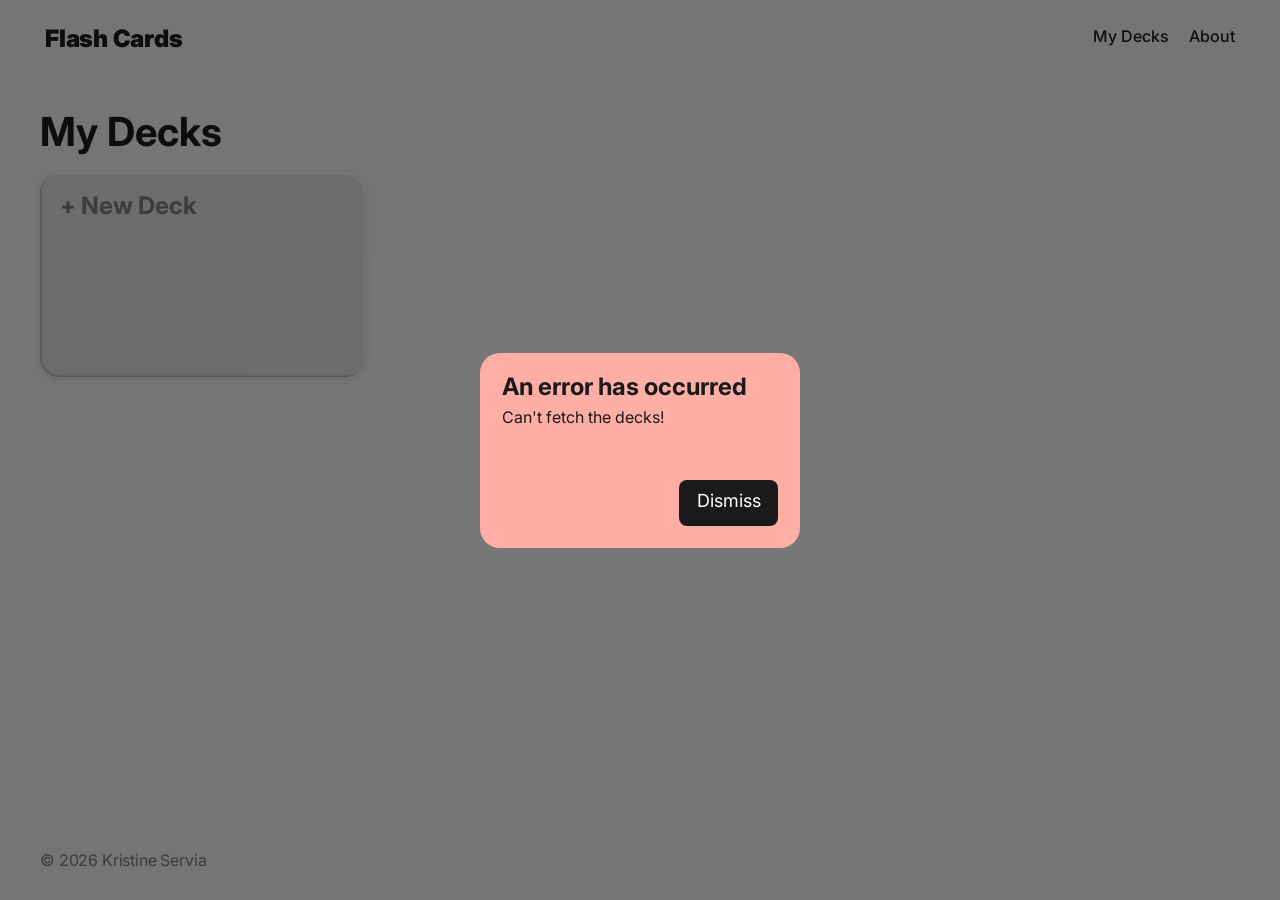
<file: index.html>
<!doctype html>
<html lang="en">
  <head>
    <meta charset="UTF-8" />
    <meta name="viewport" content="width=device-width, initial-scale=1.0" />
    <meta name="author" content="Kristine Servia" />
    <meta
      name="keywords"
      content="study-aids, flashcards, learning materials, index-cards"
    />
    <meta
      name="description"
      content="The Flashcard Project is an interactive application where users can create a custom flashcard collection."
    />

    <link href="./assets/css/index.css" rel="stylesheet" />
    <link href="./favicon.ico" rel="icon" type="image/x-icon" />
    <title>Flash Cards</title>
    <link rel="preconnect" href="https://fonts.googleapis.com" />
    <link rel="preconnect" href="https://fonts.gstatic.com" crossorigin />
    <link
      href="https://fonts.googleapis.com/css2?family=Inter:ital,opsz,wght@0,14..32,100..900;1,14..32,100..900&display=swap"
      rel="stylesheet"
    />
  </head>

  <body class="page">
    <!-- HEADER BLOCK -->
    <header class="header">
      <h1 class="header__title">
        <a href="#home" class="header__link">Flash Cards</a>
      </h1>

      <!-- NAV BLOCK -->
      <nav class="nav">
        <ul class="nav__links">
          <li><a href="#home" class="nav__link">My Decks</a></li>
          <li><a href="#about" class="nav__link">About</a></li>
        </ul>
      </nav>
    </header>

    <main class="page__main-content">
      <!-- GALLERY BLOCK  id="home"-->
      <section id="home" class="gallery">
        <h2 class="gallery__title">My Decks</h2>
        <div class="gallery__list-button-wrapper">
          <ul class="gallery__list">
            <!-- Flash Cards dynamically injected here inside the DOM -->
            <!-- New Flash Card Button -->
            <li class="gallery__new-card">
              <button
                class="gallery__new-card-btn"
                aria-label="Create new card"
                type="button"
              >
                + New Deck
              </button>
            </li>
          </ul>
        </div>
      </section>

      <!-- GALLERY BLOCK id="new-deck-view" -->
      <section class="new-deck-view" id="new-deck-view">
        <h2 class="new-deck-view__title">New Deck</h2>
        <form class="new-deck-view__form" id="new-deck-form">
          <fieldset class="new-deck-view__color-picker">
            <legend class="new-deck-view__legend">Pick the deck color</legend>

            <div class="new-deck-view__color-options">
              <label class="new-deck-view__color-label" for="green">
                <input
                  class="new-deck-view__color-input new-deck-view__color-input_color_green"
                  aria-label="Green"
                  name="color"
                  id="green"
                  value="#64D583"
                  type="radio"
                  checked
                />
              </label>
              <label class="new-deck-view__color-label" for="blue">
                <input
                  class="new-deck-view__color-input new-deck-view__color-input_color_blue"
                  aria-label="Blue"
                  name="color"
                  id="blue"
                  value="#91A8F9"
                  type="radio"
                />
              </label>
              <label class="new-deck-view__color-label" for="purple">
                <input
                  class="new-deck-view__color-input new-deck-view__color-input_color_purple"
                  aria-label="Purple"
                  name="color"
                  id="purple"
                  value="#AA8EF0"
                  type="radio"
                />
              </label>
              <label class="new-deck-view__color-label" for="pink">
                <input
                  class="new-deck-view__color-input new-deck-view__color-input_color_pink"
                  aria-label="Pink"
                  name="color"
                  id="pink"
                  value="#EE92D7"
                  type="radio"
                />
              </label>
              <label class="new-deck-view__color-label" for="orange">
                <input
                  class="new-deck-view__color-input new-deck-view__color-input_color_orange"
                  aria-label="Orange"
                  name="color"
                  id="orange"
                  value="#EE955E"
                  type="radio"
                />
              </label>
              <label class="new-deck-view__color-label" for="yellow">
                <input
                  class="new-deck-view__color-input new-deck-view__color-input_color_yellow"
                  aria-label="Yellow"
                  name="color"
                  id="yellow"
                  value="#F5D770"
                  type="radio"
                />
              </label>
            </div>

            <label
              for="new-deck-view-content"
              class="new-deck-view__form-label"
            >
              Write the JSON array of cards so that it matches this schema
              <textarea
                id="new-deck-view-content"
                name="new-deck-view-content"
                class="new-deck-view__form-input"
              ></textarea>
            </label>

            <button class="new-deck-view__submit-btn" type="submit" disabled>
              Create Deck
            </button>
          </fieldset>
        </form>
      </section>

      <!-- GALLERY BLOCK  id="deck-view"-->
      <section id="deck-view" class="gallery">
        <div class="gallery__practice-btn-wrapper">
          <h2 class="gallery__title"></h2>
          <button
            class="gallery__practice-btn"
            aria-label="Practice button"
            type="button"
          >
            Practice
          </button>
        </div>

        <div class="gallery__list-button-wrapper">
          <ul class="gallery__list">
            <!-- Flash Cards dynamically injected here inside the DOM -->
            <!-- New Flash Card Button -->
            <li class="gallery__new-card">
              <button
                class="gallery__new-card-btn gallery__new-card-btn_location_deck-view"
                aria-label="Create new card"
                type="button"
              >
                + New Card
              </button>
            </li>
          </ul>
        </div>
      </section>

      <!--CAROUSEL BLOCK-->
      <section id="carousel" class="carousel">
        <h2 class="carousel__title">Carousel</h2>

        <div class="carousel__grid">
          <div class="carousel__card">
            <h3 class="carousel__card-title"></h3>
            <p class="carousel__card-text"></p>
          </div>

          <button
            type="button"
            aria-label="Go to previous card in deck"
            class="carousel__btn carousel__btn_type_left"
          ></button>

          <button
            type="button"
            aria-label="Flip card to see contents"
            class="carousel__btn carousel__btn_type_flip"
          ></button>

          <button
            type="button"
            aria-label="Go to next card in deck"
            class="carousel__btn carousel__btn_type_right"
          ></button>
        </div>
      </section>

      <!-- ABOUT BLOCK -->
      <section id="about" class="about">
        <h2 class="about__title">About</h2>
        <p class="about__intro">
          Flash Cards is a study app that allows you to create custom decks of
          flash cards.<br />
          <br />
          When you click on the 'Practice' button you can cycle through the deck
          of cards to practice or memorize the content.
        </p>
        <br />
        <h3 class="about__subheading">Instructions</h3>
        <p class="about__instructions">
          To create a new deck, enter the content of your cards in the following
          JSON format. <br />
          <br />
          Keep the property names, curly braces, brackets, commas, and other
          JSON formatting unchanged. <br />
          <br />
          Replace the example values with your own content. To add another card,
          copy and paste a complete question-and-answer object inside the cards
          array. Add a comma after the closing curly brace of each card object
          before adding the next one. Do not add a comma after the last card
          object.
        </p>
        <div class="about__code-container">
          <pre class="about__code"><code>
        {
          "name": "Deck Name",
          "cards": [
              {
                "question": "Write your first question here",
                "answer": "Write the answer for the first question here"
              },
              {
                "question": "Write your second question here",
                "answer": "Write the answer for the second question here"
              }
          ]  
        }</code></pre>
        </div>
        <button class="about__new-deck-view-btn" type="button">
          Create a Deck
        </button>
      </section>

      <!-- NOT FOUND BLOCK   -->
      <section id="not-found" class="not-found">
        <h2 class="not-found__status-code">404</h2>
        <p class="not-found__text">Sorry, nothing found!</p>
      </section>
    </main>

    <!-- CONFIRMATION MODAL -->

    <div id="confirmation-modal" class="modal modal__hidden">
      <div class="modal__content">
        <h2>Delete Item</h2>
        <p id="modal__message">Are you sure?</p>

        <div class="modal__buttons">
          <button id="modal__cancel-button">Cancel</button>

          <button id="modal__confirm-delete-button">Delete</button>
        </div>
      </div>
    </div>

    <!-- ERROR MODAL -->
    <div id="error-modal" class="modal modal_type_error">
      <div class="modal__content modal__content_type_error">
        <h2 class="modal__title">An error has occurred</h2>
        <p class="modal__error"></p>
        <button class="modal__dismiss-btn" type="button">Dismiss</button>
      </div>
    </div>

    <!-- DECK TEMPLATE SECTION -->
    <template id="deck-template" class="card__list-template">
      <li class="card">
        <a href="#" class="card__link"></a>
        <h3 class="card__title"></h3>
        <div class="card__row">
          <p class="card__count"></p>
          <button
            class="card__btn card__btn_type_delete"
            aria-label="Delete deck"
            type="button"
          ></button>
        </div>
      </li>
    </template>

    <!-- CARD TEMPLATE SECTION -->
    <template id="card-template" class="card__list-template">
      <li class="card">
        <h3 class="card__data"></h3>
        <div class="card__row">
          <button
            class="card__btn card__btn_type_flip"
            aria-label="Flip card button"
            type="button"
          ></button>
          <button
            class="card__btn card__btn_type_delete"
            aria-label="Delete card"
            type="button"
          ></button>
        </div>
      </li>
    </template>

    <!-- FOOTER BLOCK -->
    <footer class="footer">
      <p class="footer__text">&copy; 2026 Kristine Servia</p>
    </footer>

    <script type="module" src="./assets/js/index.js"></script>
  </body>
</html>

<!-- TYJ! -->
</file>
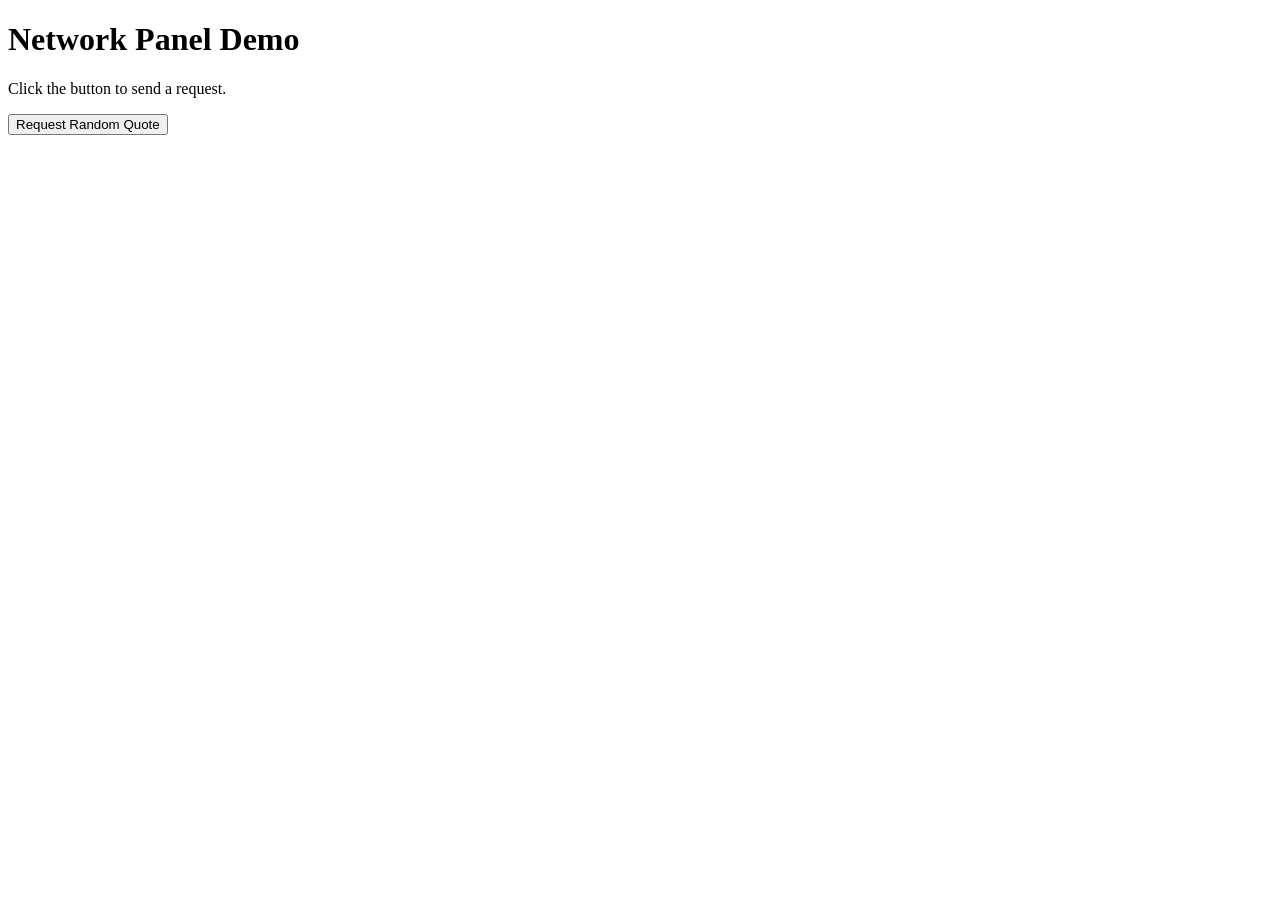
<file: assets/network/index.html>
<!DOCTYPE html>
<html lang="en">
  <head>
    <meta charset="UTF-8" />
    <meta name="viewport" content="width=device-width, initial-scale=1.0" />
    <title>Network Panel Demo</title>
  </head>
  <body>
    <h1>Network Panel Demo</h1>
    <p>Click the button to send a request.</p>
    <button class="button" type="button">Request Random Quote</button>
    <script src="script.js"></script>
  </body>
</html>
</file>
<file: assets/css/index.css>
@import url("../vendor/normalize.css");
@import url("../css/page.css");
@import url("../css/header.css");
@import url("../css/nav.css");
@import url("../css/card.css");
@import url("../css/gallery.css");
@import url("../css/carousel.css");
@import url("../css/not-found.css");
@import url("../css/footer.css");
@import url("../css/mobile-bar.css");
@import url("../css/confirmation-modal.css");
@import url("../css/new-deck-view.css");
@import url("../css/new-deck-mobile.css");
@import url("../css/error-modal.css");
@import url("../css/about.css");
</file>
